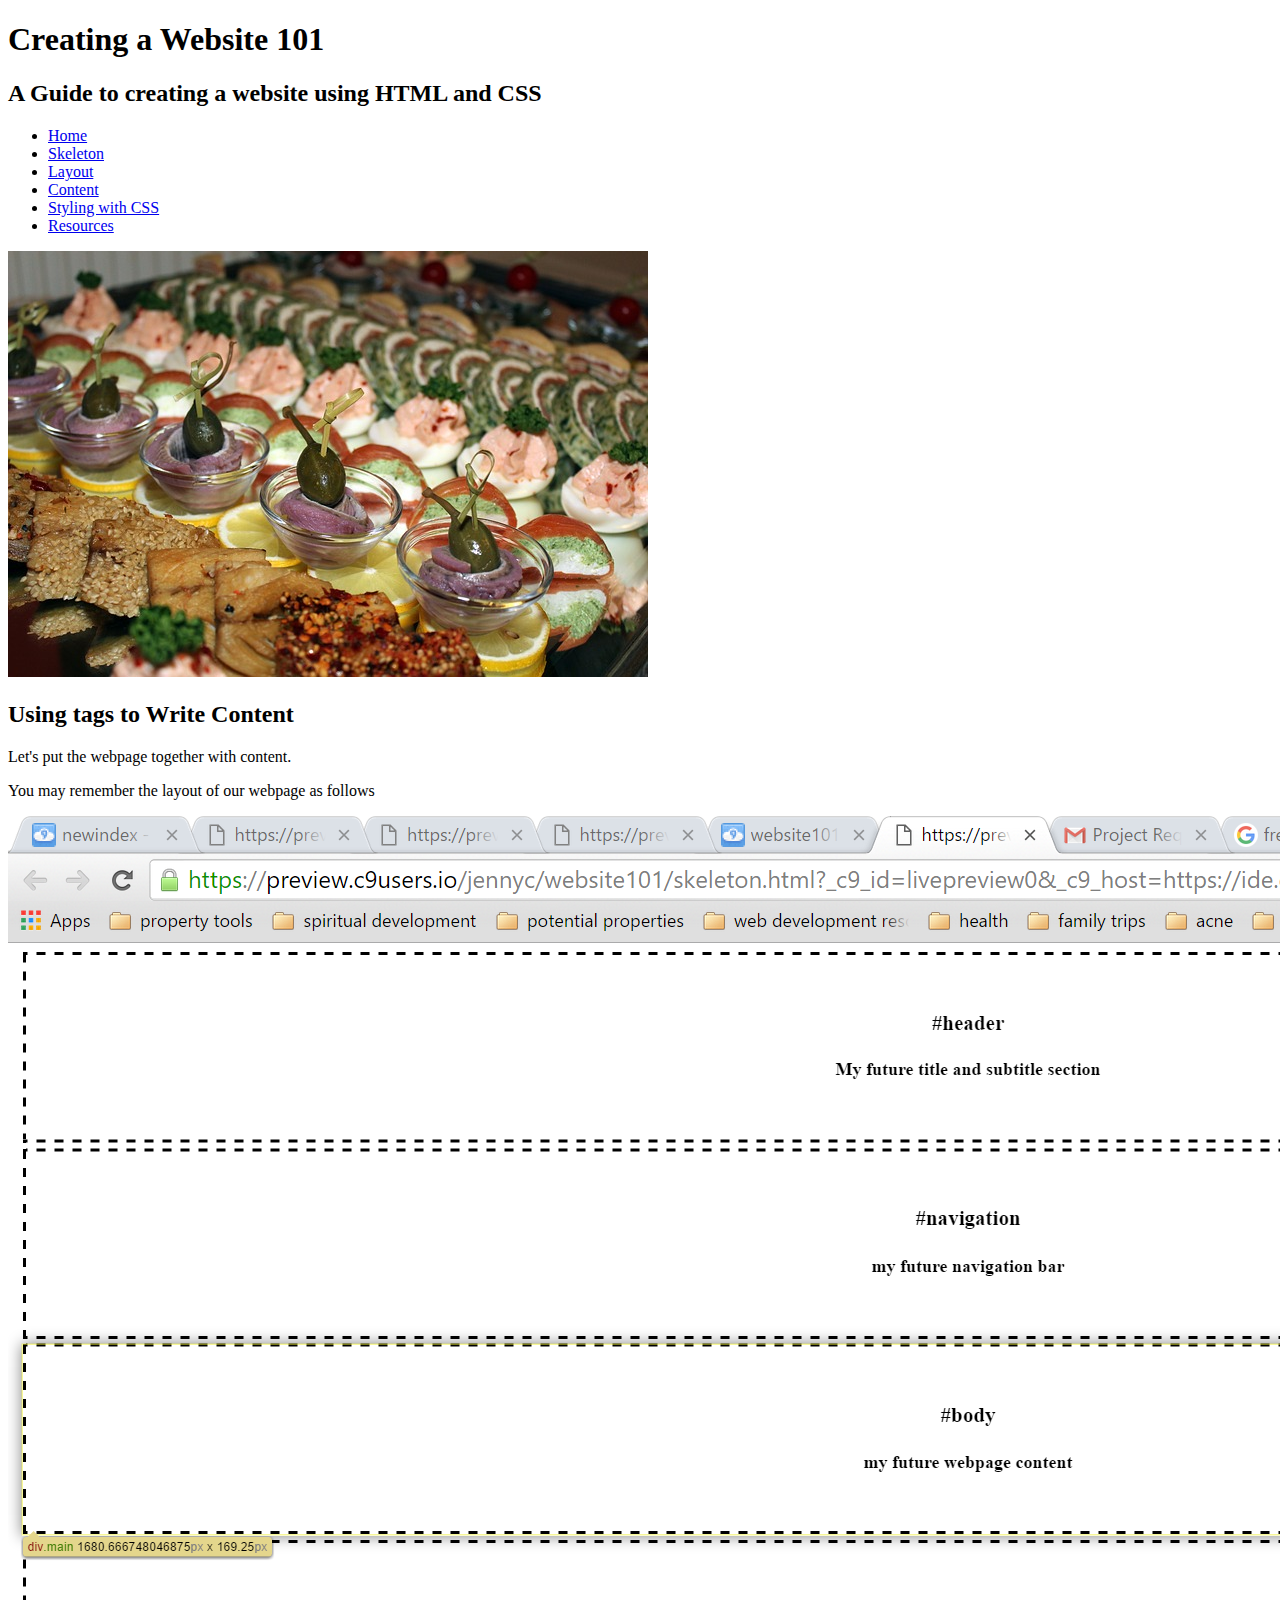
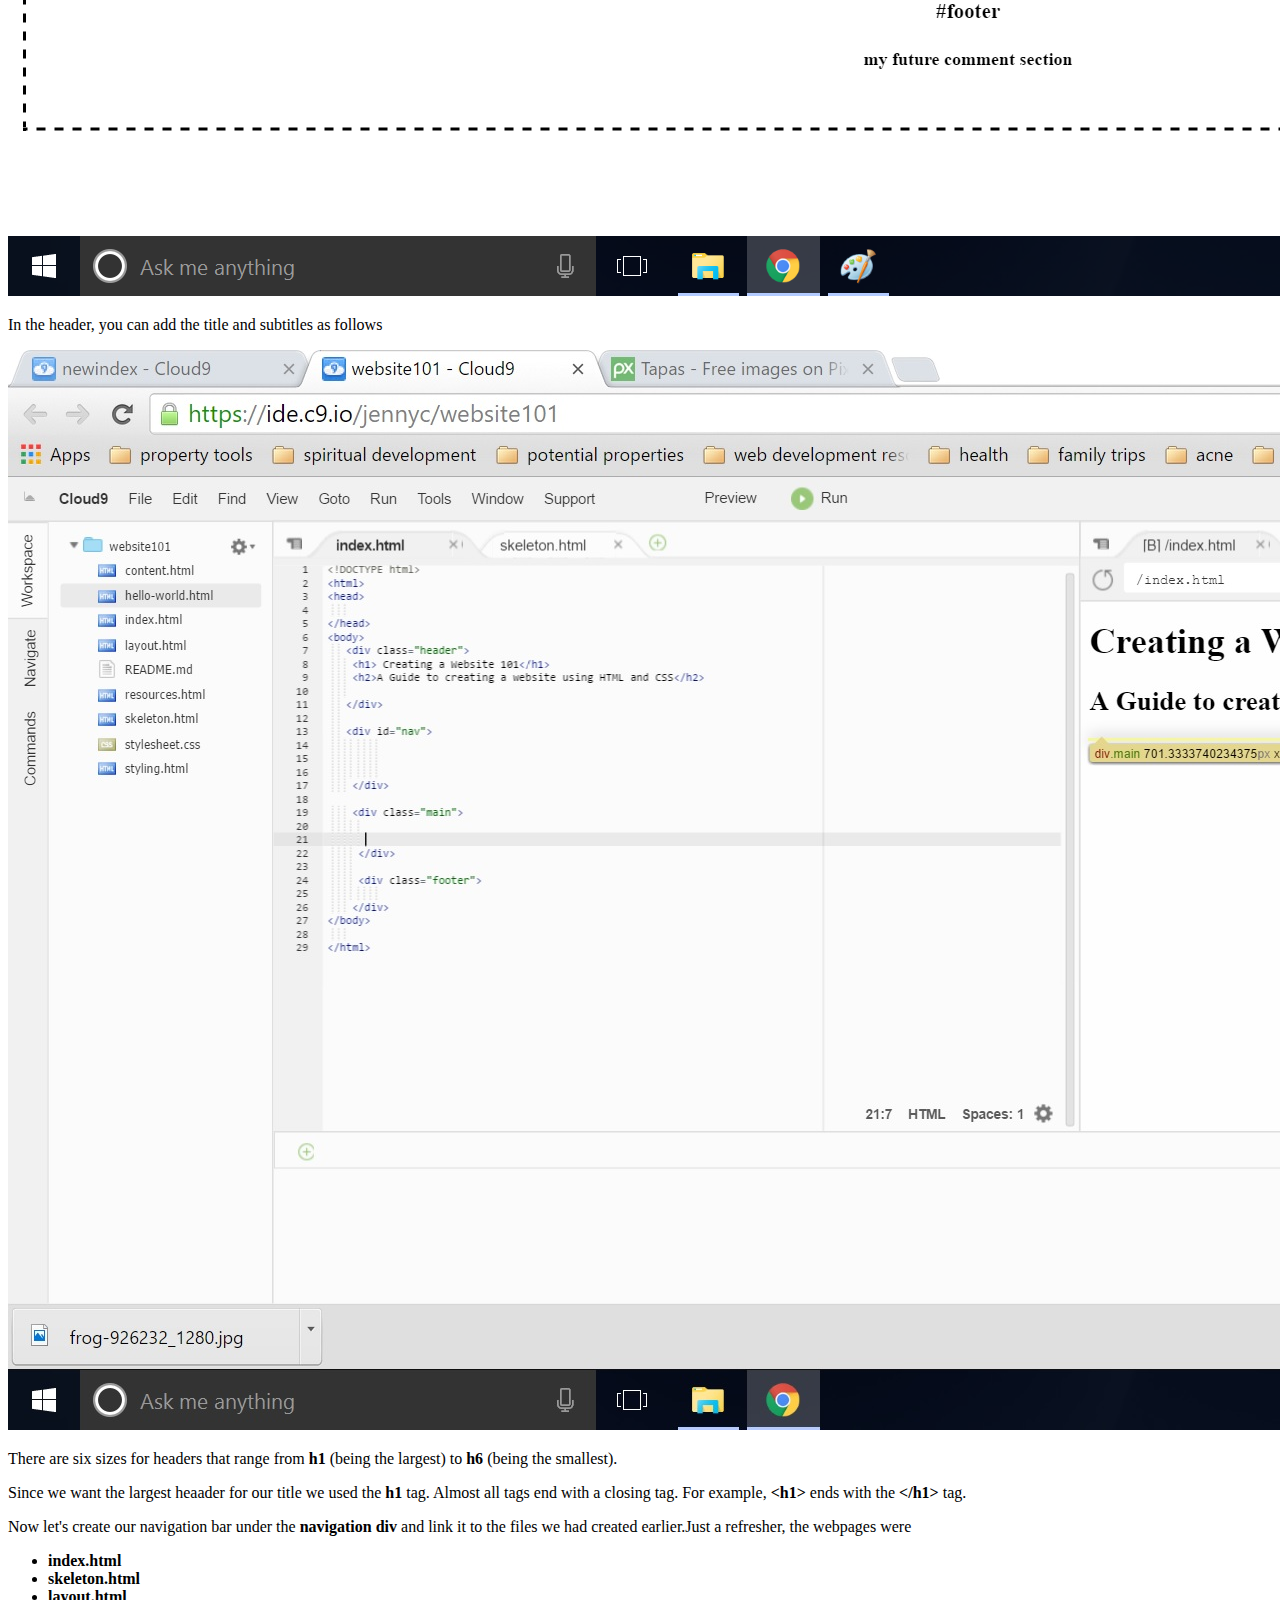
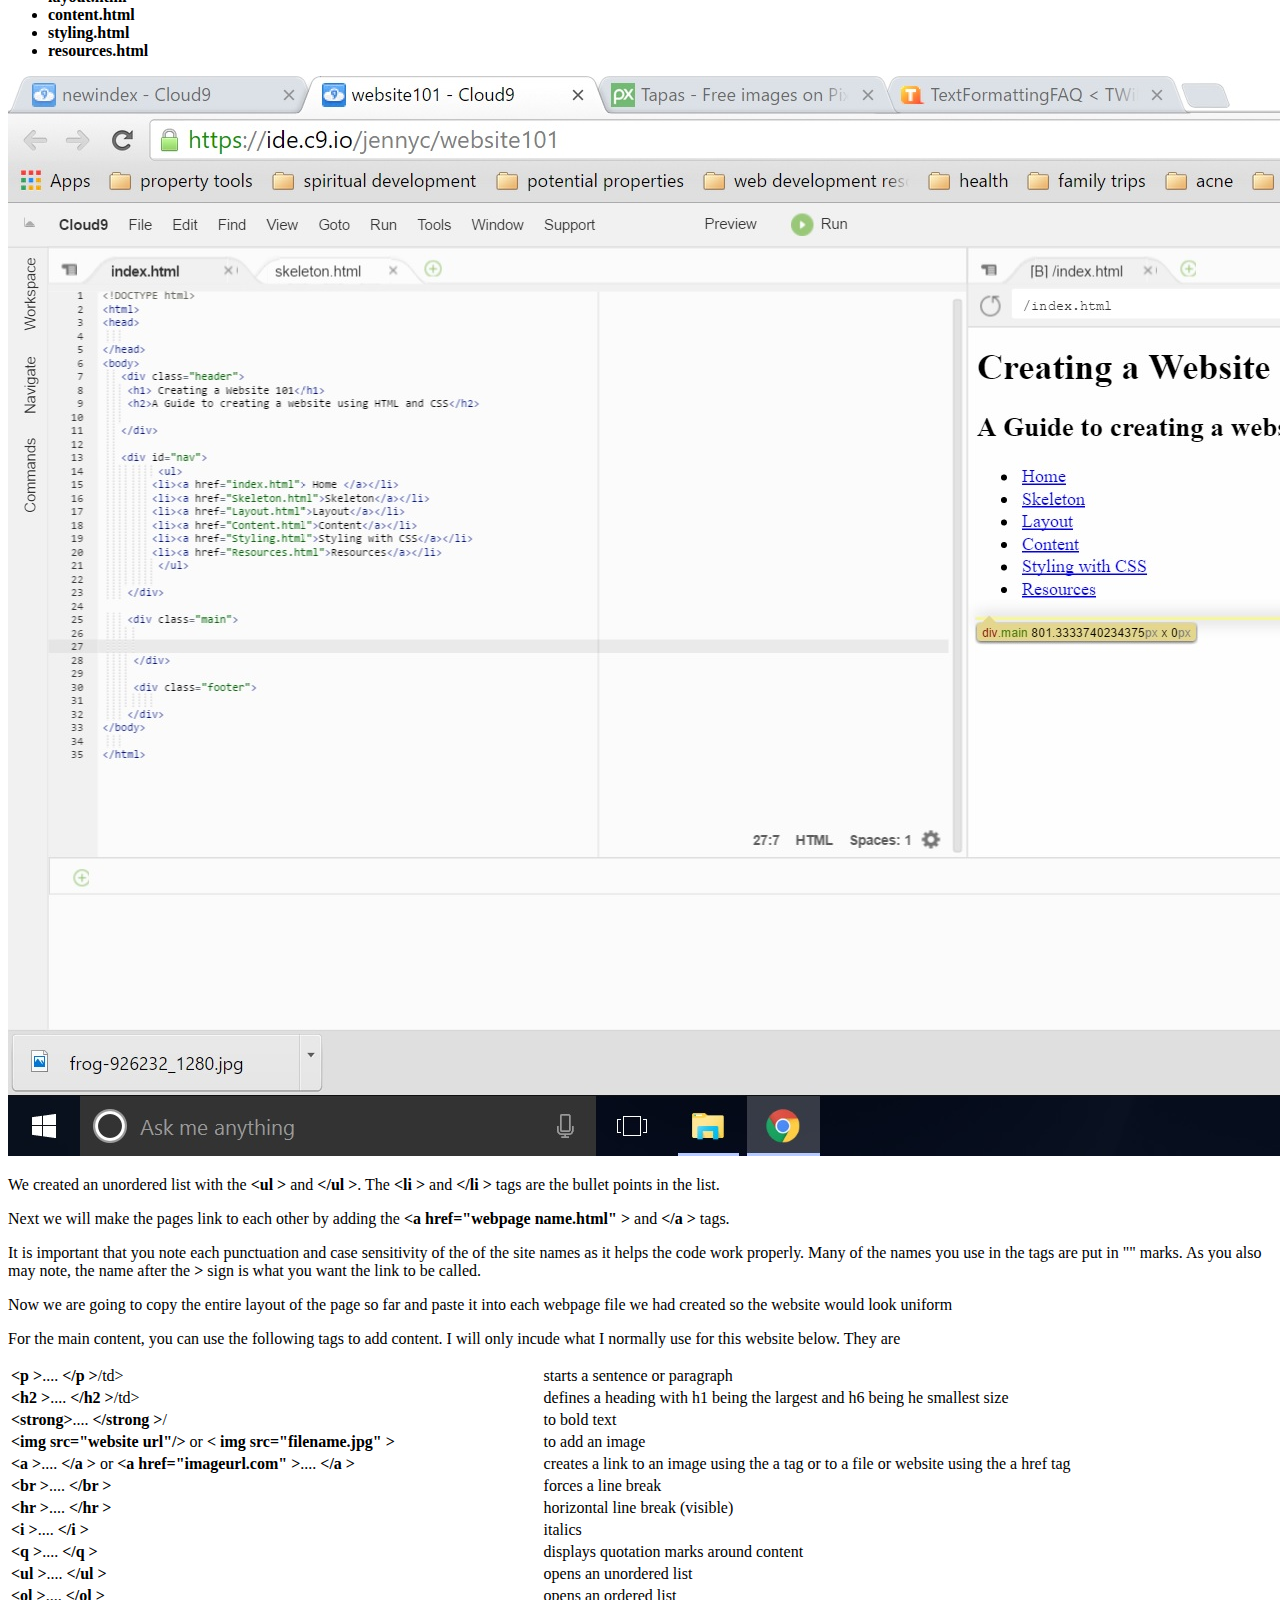
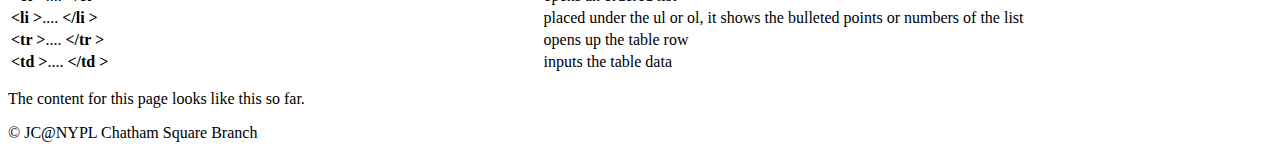
<file: index.html>
<!DOCTYPE html>
<html>
<head>
    
</head>    
<body>
    <div class="header">
    <h1> Creating a Website 101</h1>
    <h2>A Guide to creating a website using HTML and CSS</h2>
    </div>
     <div id="nav">
        <ul>
        <li><a href="index.html"> Home </a></li>
        <li><a href="skeleton.html">Skeleton</a></li>
        <li><a href="layout.html">Layout</a></li>
        <li><a href="content.html">Content</a></li>
        <li><a href="styling.html">Styling with CSS</a></li>
        <li><a href="resources.html">Resources</a></li>
    </ul>
    </div>

  <div class="main">
     <img src="buffet.jpg"/>
    <h2> Using tags to Write Content</h2>
    <p>Let's put the webpage together with content. </p>
    <p> You may remember the layout of our webpage as follows </p>
    <p><img src="layout.jpg"></a> </p>
    <p> In the header, you can add the title and subtitles as follows</p>
    <p> <img src="header.jpg"></p
    <p> There are six sizes for headers that range from <strong> h1 </strong> (being the largest) to <strong> h6 </strong> (being the smallest). 
    <p>Since we want the largest heaader for our title we used the <strong>h1</strong> tag. Almost all tags end with a closing tag. For example, <strong>&lt;h1&gt;</strong> ends with the<strong> &lt;/h1&gt</strong> tag. </p>
   
    <p> Now let's create our navigation bar under the <strong> navigation div </strong> and link it to the files we had created earlier.Just a refresher, the webpages were </p>
              <ul>
                  <strong>
                  <li>index.html</li>
                  <li>skeleton.html</li>
                  <li>layout.html</li>
                  <li>content.html</li>
                  <li>styling.html</li>
                  <li>resources.html</li>
               </strong>
              </ul>
    </p>
   <p> <img src="nav.jpg"></p>
   <p> We created an unordered list with the <strong> &lt;ul &gt;</strong> and  <strong> &lt;/ul &gt;</strong>. The  <strong> &lt;li &gt;</strong> and  <strong> &lt;/li &gt;</strong> tags are the bullet points in the list. </p>
   <p> Next we will make the pages link to each other by adding the  <strong> &lt;a href="webpage name.html" &gt;</strong> and  <strong> &lt;/a &gt;</strong> tags.</p> It is important that you note each punctuation and case 
   sensitivity of the of the site names as it helps the code work properly. Many of the names you use in the tags are put in "" marks. As you also may note, the name after the  <strong> &gt;</strong> sign is what you want the link 
   to be called.</p>
   
   <p> Now we are going to copy the entire layout of the page so far and paste it into each webpage file we had created so the website would look uniform</p>
     
    <p> For the main content, you can use the following tags to add content. I will only incude what I normally use for this website below. They are </p>
     
  <table style="width:100%">
  <tr>
    <td><strong> &lt;p &gt;</strong>....<strong> &lt;/p &gt;</strong>/td>
    <td>starts a sentence or paragraph</td> 
  </tr>
  <tr>
    <td><strong> &lt;h2 &gt;</strong>....<strong> &lt;/h2 &gt;</strong>/td> 
    <td>defines a heading with h1 being the largest and h6 being he smallest size</td>
  </tr>
  <tr>
      <td><strong> &lt;strong&gt;</strong>....<strong> &lt;/strong &gt;</strong>/</td>
       <td>to bold text</td>
  </tr>
  <tr>
      <td><strong> &lt;img src="website url"/&gt;</strong> or <strong> &lt; img src="filename.jpg" &gt;</strong> </td>
      <td> to add an image</td>
  </tr>
  <tr>
      <td><strong> &lt;a &gt;</strong>....<strong> &lt;/a &gt;</strong> or <strong> &lt;a href="imageurl.com" &gt;</strong>....<strong> &lt;/a &gt;</strong></td>
      <td>creates a link to an image using the a tag or to a file or website using the a href tag </td>
  </tr>
  <tr>
      <td><strong> &lt;br &gt;</strong>....<strong> &lt;/br &gt;</strong></td>
      <td> forces a line break</td>
  </tr>
    <tr>
      <td><strong> &lt;hr &gt;</strong>....<strong> &lt;/hr &gt;</strong></td>
      <td> horizontal line break (visible) </td>
  </tr>
    <tr>
    <td><strong> &lt;i &gt;</strong>....<strong> &lt;/i &gt;</strong></td>
      <td> italics </td> 
      </tr>
        <tr>
      <td><strong> &lt;q &gt;</strong>....<strong> &lt;/q &gt;</strong></td>
      <td> displays quotation marks around content </td>
    </tr>  
    <tr>
     <td><strong> &lt;ul &gt;</strong>....<strong> &lt;/ul &gt;</strong></td>
      <td> opens an unordered list</td>    
    </tr>
        <tr>
     <td><strong> &lt;ol &gt;</strong>....<strong> &lt;/ol &gt;</strong></td>
      <td> opens an ordered list</td>  
    </tr>
        <tr>
     <td><strong> &lt;li &gt;</strong>....<strong> &lt;/li &gt;</strong></td>
      <td> placed under the ul  or ol, it shows the bulleted points or numbers of the list</td>    
    </tr>
      <tr>
     <td><strong> &lt;tr &gt;</strong>....<strong> &lt;/tr &gt;</strong></td>
      <td> opens up the table row</td>
    </tr>
      <tr>
     <td><strong> &lt;td &gt;</strong>....<strong> &lt;/td &gt;</strong></td>
      <td> inputs the table data</td>    
    </tr>

</table>

<p> The content for this page looks like this so far.</p>

  <div class="footer">
   <p> &copy JC@NYPL Chatham Square Branch </p>
  </div>
   </div>
</body>
    
</html>
</file>
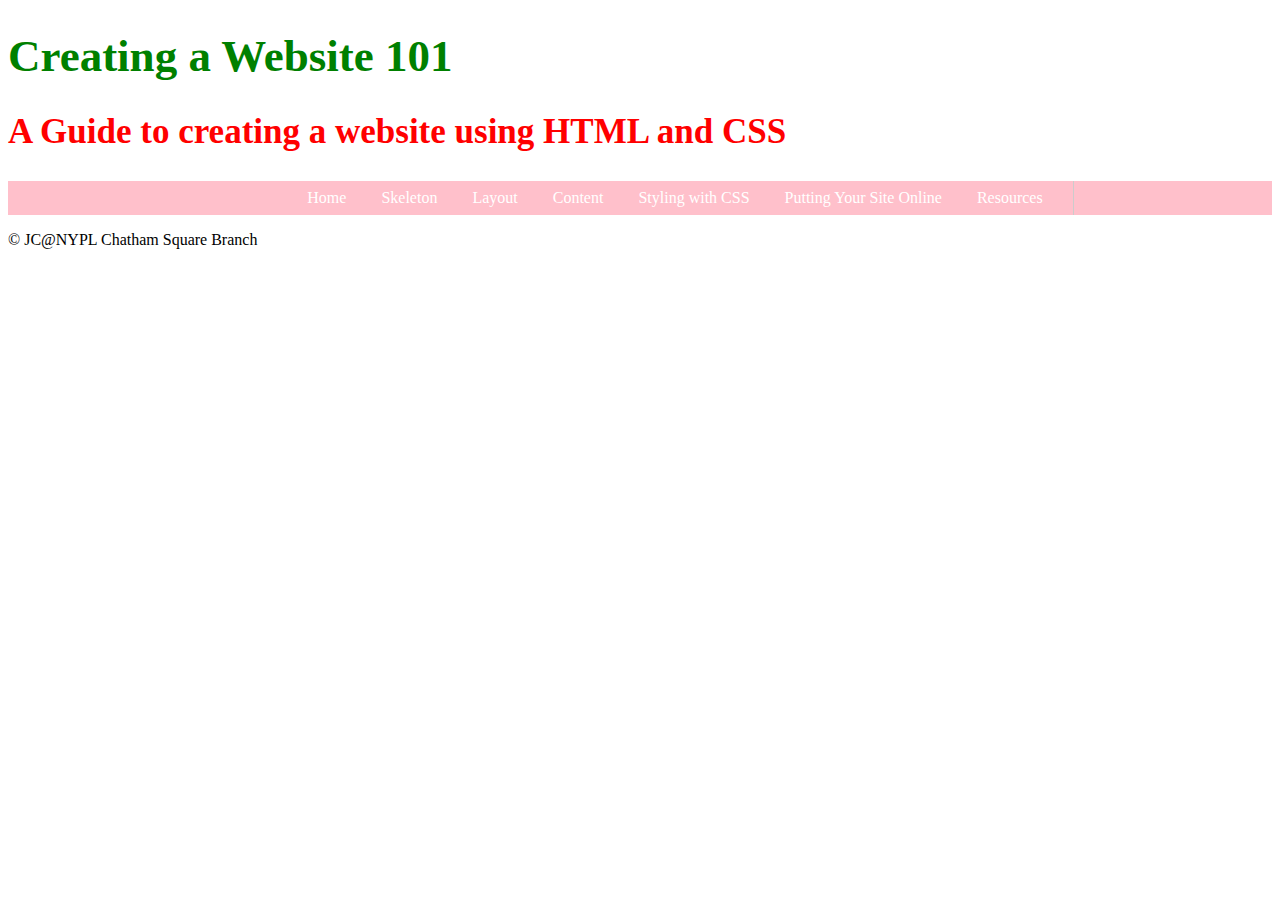
<file: content.html>
<!DOCTYPE html>
<html>
<head>
<link rel="stylesheet" type="text/css" href="stylesheet.css">  
</head>    

<body>
    <div class="container">
   <div class="header">
    <h1> Creating a Website 101</h1>
    <h2>A Guide to creating a website using HTML and CSS</h2>
    </div>
     <div id="nav">
        <ul>
        <li><a href="index.html"> Home </a></li>
        <li><a href="Skeleton.html">Skeleton</a></li>
        <li><a href="Layout.html">Layout</a></li>
        <li><a href="Content.html">Content</a></li>
        <li><a href="Styling.html">Styling with CSS</a></li>
        <li><a href="github.html">Putting Your Site Online</a></li>
        <li><a href="Resources.html">Resources</a></li>
    </ul>
    </div>

  <div class="main">


<div class="footer">
<p>  &copy JC@NYPL Chatham Square Branch</p>
</div>
  </div>
  </body>
  </html>
</file>
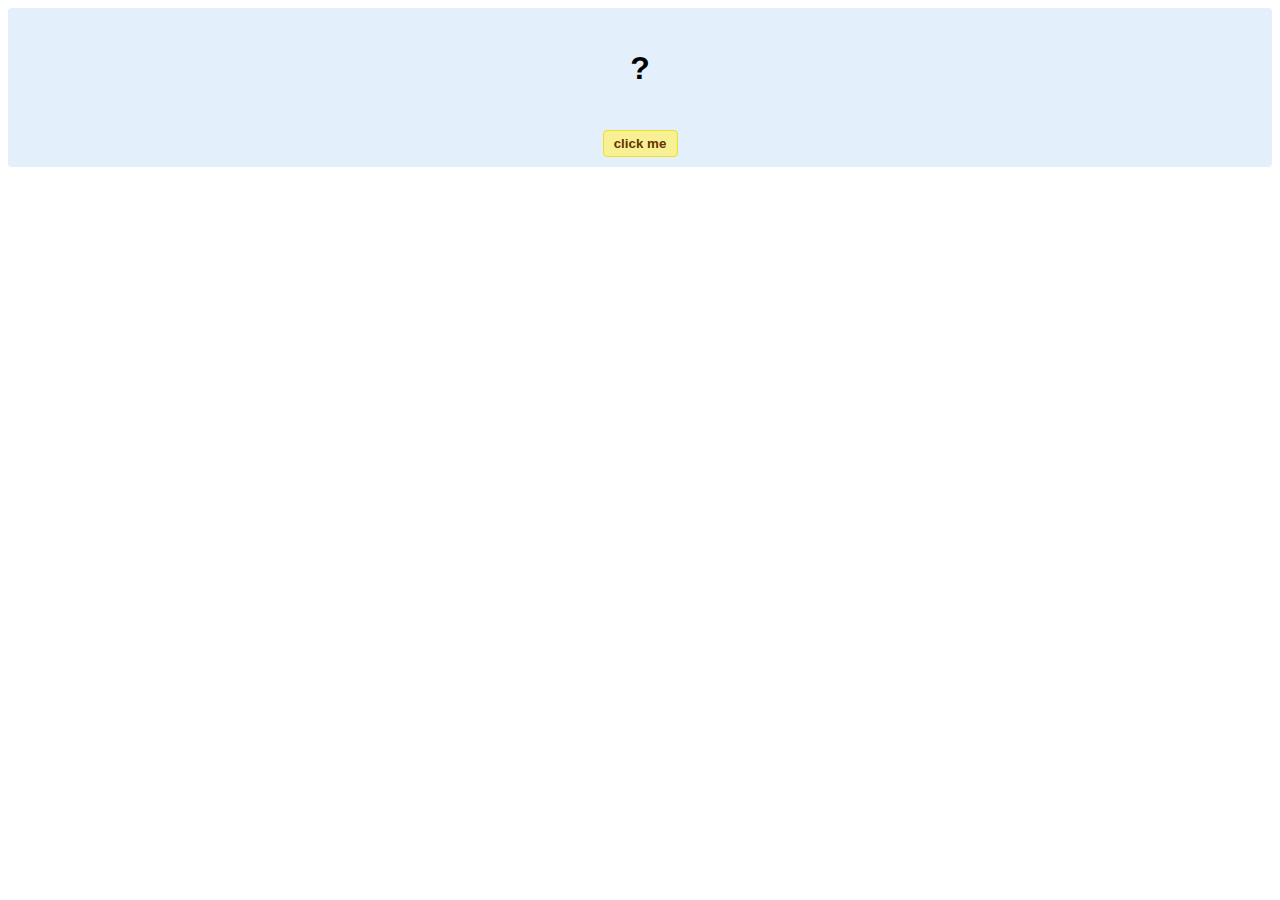
<file: hello-world.html>
<!DOCTYPE html>
<!-- HTML5 Hello world by kirupa - http://www.kirupa.com/html5/getting_your_feet_wet_html5_pg1.htm -->
<html lang="en-us">

<head>
<meta charset="utf-8">
<title>Hello...</title>
<style type="text/css">
#mainContent {
	font-family: Arial, Helvetica, sans-serif;
	font-size: xx-large;
	font-weight: bold;
	background-color: #E3F0FB;
	border-radius: 4px;
	padding: 10px;
	text-align: center;
}
.buttonStyle {
	border-radius: 4px;
	border: thin solid #F0E020;
	padding: 5px;
	background-color: #F8F094;
	font-family: "Segoe UI", Tahoma, Geneva, Verdana, sans-serif;
	font-weight: bold;
	color: #663300;
	width: 75px;
}

.buttonStyle:hover {
	border: thin solid #FFCC00;
	background-color: #FCF9D6;
	color: #996633;
	cursor: pointer;
}
.buttonStyle:active {
	border: thin solid #99CC00;
	background-color: #F5FFD2;
	color: #669900;
	cursor: pointer;
}

</style>
</head>

<body>
<div id="mainContent">
<p id="helloText">?</p>
<button id="clickButton" class="buttonStyle">click me</button>
</div>
<script> 
var myButton = document.getElementById("clickButton");
var myText = document.getElementById("helloText");

myButton.addEventListener('click', doSomething, false)

function doSomething() {
	myText.textContent = "hello, world!";
}
</script>

</body>
</html>
</file>
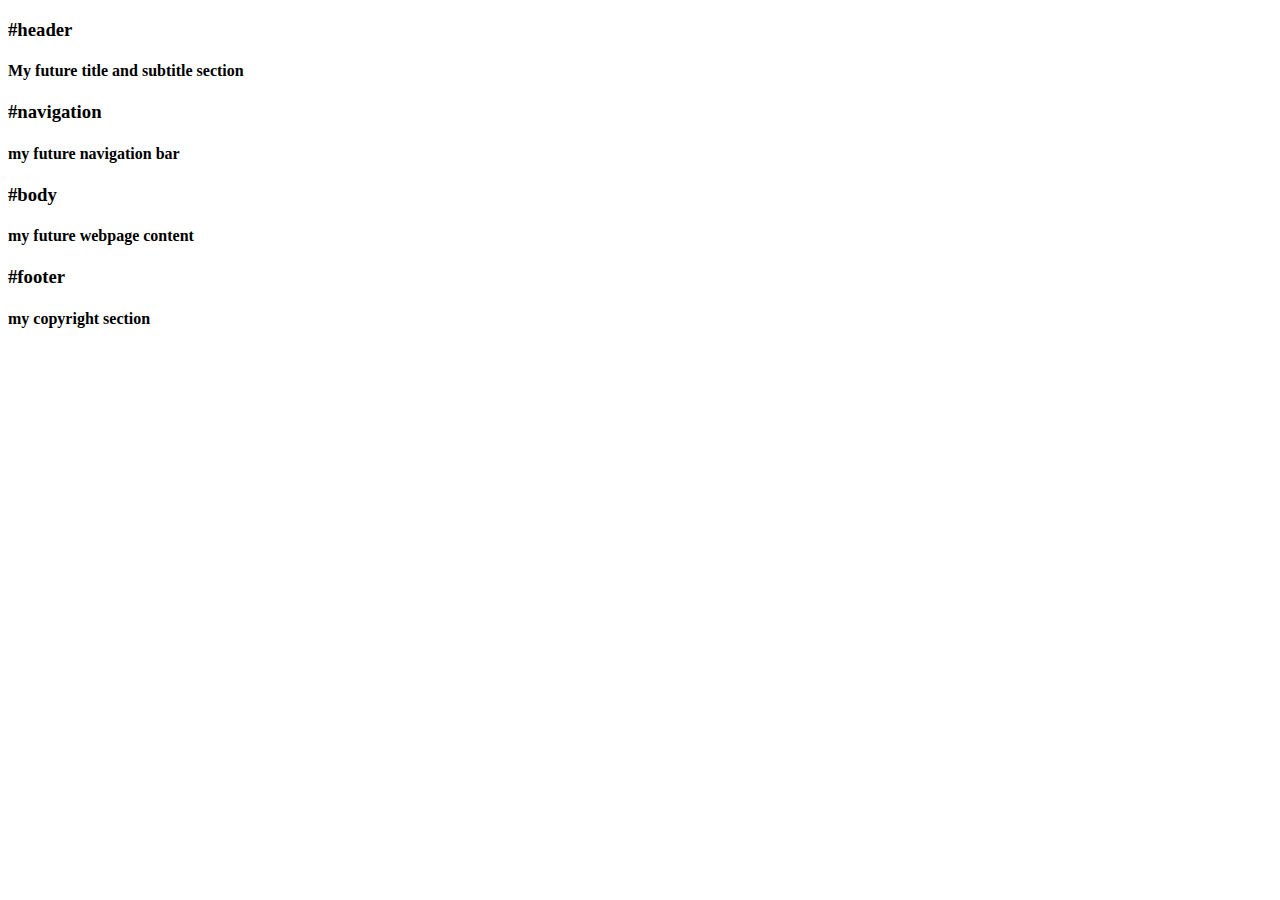
<file: skeleton.html>
<!DOCTYPE html>
<html>
<head>
<link rel="stylesheet" type="text/css" href="stylesheet.css"/>
</head>
<body>

    <div class="header">
    <h3>#header</h3>
    <h4> My future title and subtitle section </h4>
    </div>
    <div class="nav">
    <h3> #navigation</h3>
    <h4> my future navigation bar</h4>
    </div>
    <div class="main">
    <h3>#body</h3>
    <h4>my future webpage content</h4>
    </div>
    <div class="footer">
    <h3>#footer</h3>
    <h4> my copyright section </h4>
    </div>
    
    
    
   

</body>

</html>
</file>
<file: stylesheet.css>
body{
background-image: url("https://pixabay.com/static/uploads/photo/2015/09/13/11/00/vintage-937977_960_720.jpg");
width
}



p, li, {
    font-size: 25px;
    font-family:PT+Sans+Caption, sans-serif;
    color:brown;
}

h2 {
    font-family:Signika;
    font-size: 35px;
    color:red;
}

h1 {
    font-family:Signika;
    font-size:45px;
    color:green;
}



#nav {
text-align:center;	
background-color:pink;
}



#nav ul {
    list-style-type:none;
}

#nav li {
    display: inline-block;
}
#nav li a:link, .nav li a:visited {
    text-decoration:none;
    width:100%;
    display:block;
    background-color:pink;
    color:white;
    padding: 8px 15px;
	border-right: 1px solid #ccc; 
}


#nav li a:hover, .nav li a:active {
    background-color:#0090D2;
}
</file>
